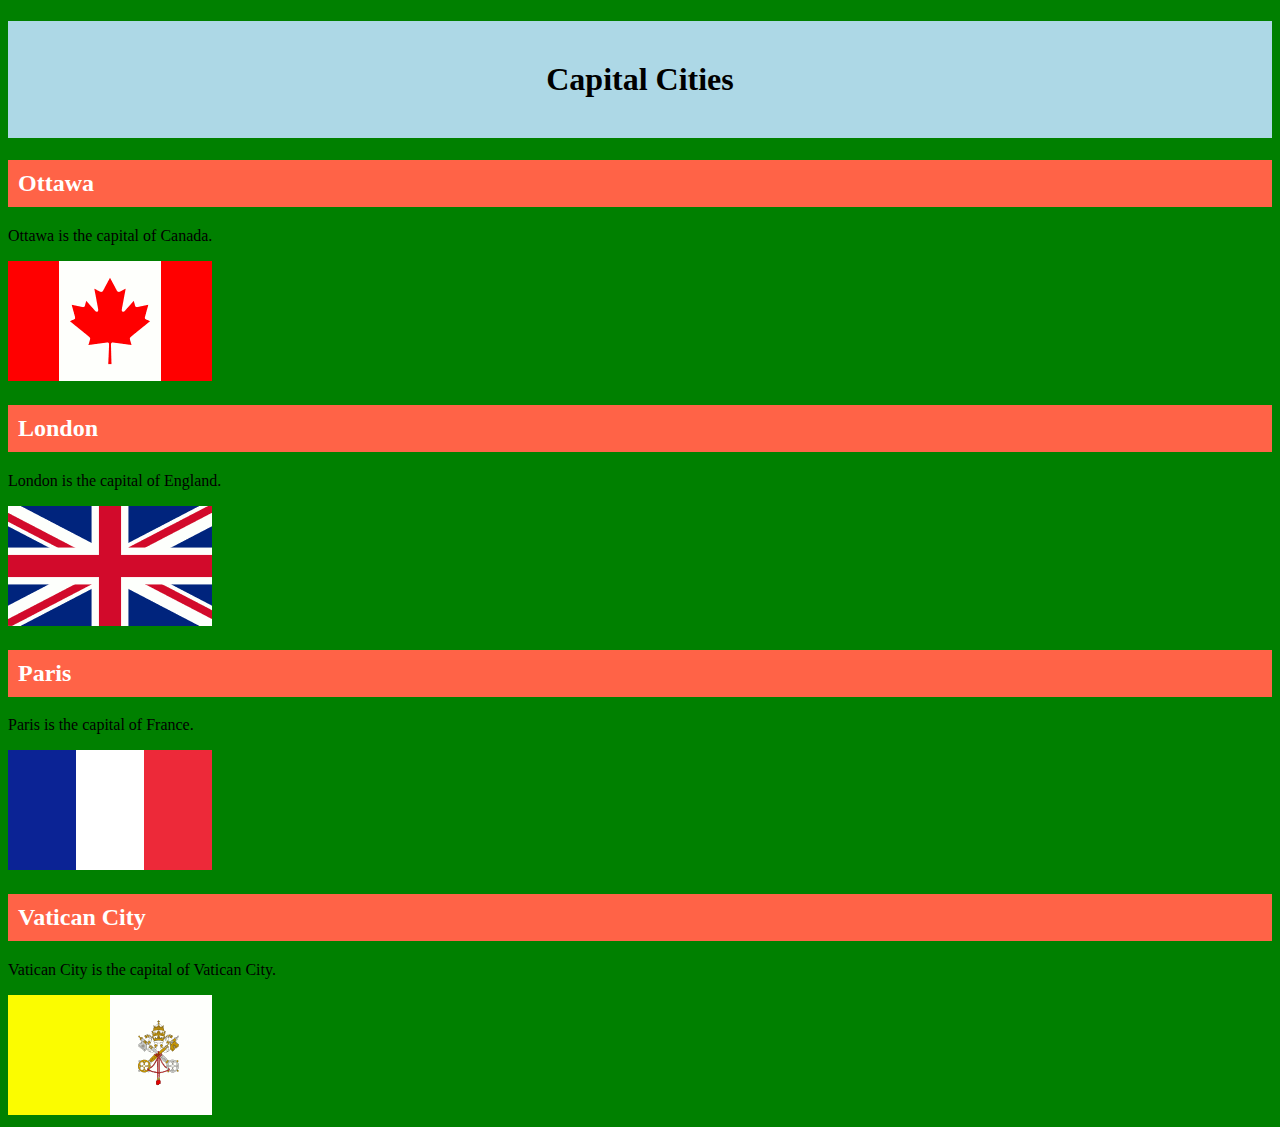
<file: cities.html>
<!DOCTYPE html>
<!-- ICS2O-Unit1-03-HTML-hello_world -->
<html lang="en-ca">
    <head>
        <meta charset="utf-8">
        <meta name="description" content="Webpage with proper style">
        <meta name="keywords" content="="MTHS, ICS2O">
        <meta name="author" content="Jackson D">
        <meta name="viewport" content="width=device-width, initial-scale=1.0">
        <title>Cities</title>
    </head>

    <style>
        #myHeader {
        background-color: lightblue;
        color: black;
        padding: 40px;
        text-align: center;
        }
        .city {
        background-color: tomato;
        color: white;
        padding: 10px;
        }
    </style>

    <body style="background-color:green;">
<!-- An element with a unique id -->
        <h1 id="myHeader">Capital Cities</h1>

<!-- Multiple elements with same class -->
        <h2 class="city">Ottawa</h2>
        <p>Ottawa is the capital of Canada.</p>
        <img src="./images/flag-of-Canada.png" alt="canada">

        <h2 class="city">London</h2>

        <p>London is the capital of England.</p>
        <img src="./images/flag-of-United-Kingdom.png" alt="UK">

        <h2 class="city">Paris</h2>
        <p>Paris is the capital of France.</p>
        <img src="./images/flag-of-France.png" alt="France">

        <h2 class="city">Vatican City</h2>
        <p>Vatican City is the capital of Vatican City.</p>
        <img src="./images/flag-of-Vatican-City.png" alt="Vatican City">
    </body>
</html>
</file>
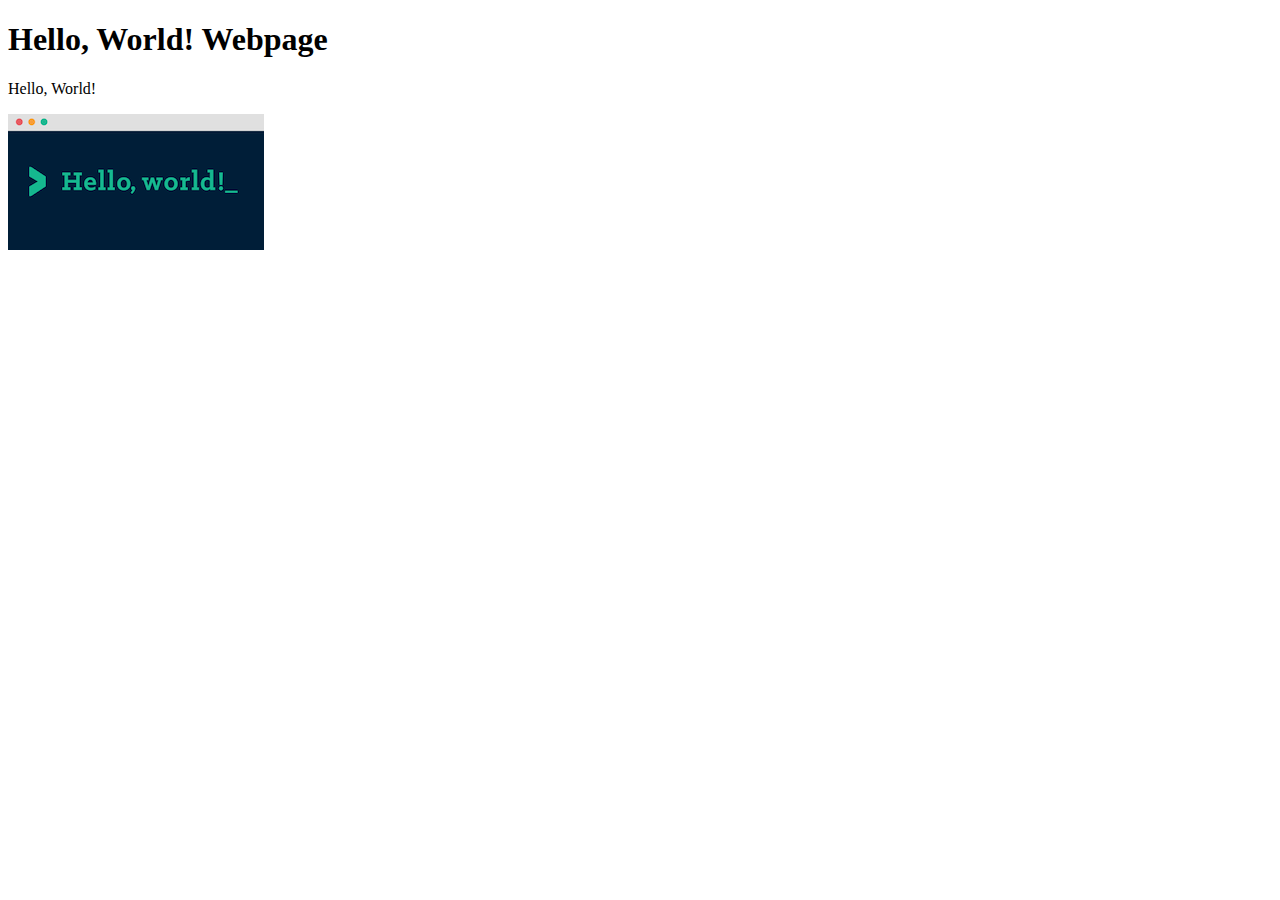
<file: index2.html>
<!DOCTYPE html>
<html>
    <head>
        <meta charset="utf-8">
        <title>My second Web page!</title>
    </head>
    <body>
        <h1>Hello, World! Webpage</h1>
        <p>Hello, World!</p>
        <img src="./images/hello_world.png" alt="Hello, World!">
    </body>
</html>
</file>
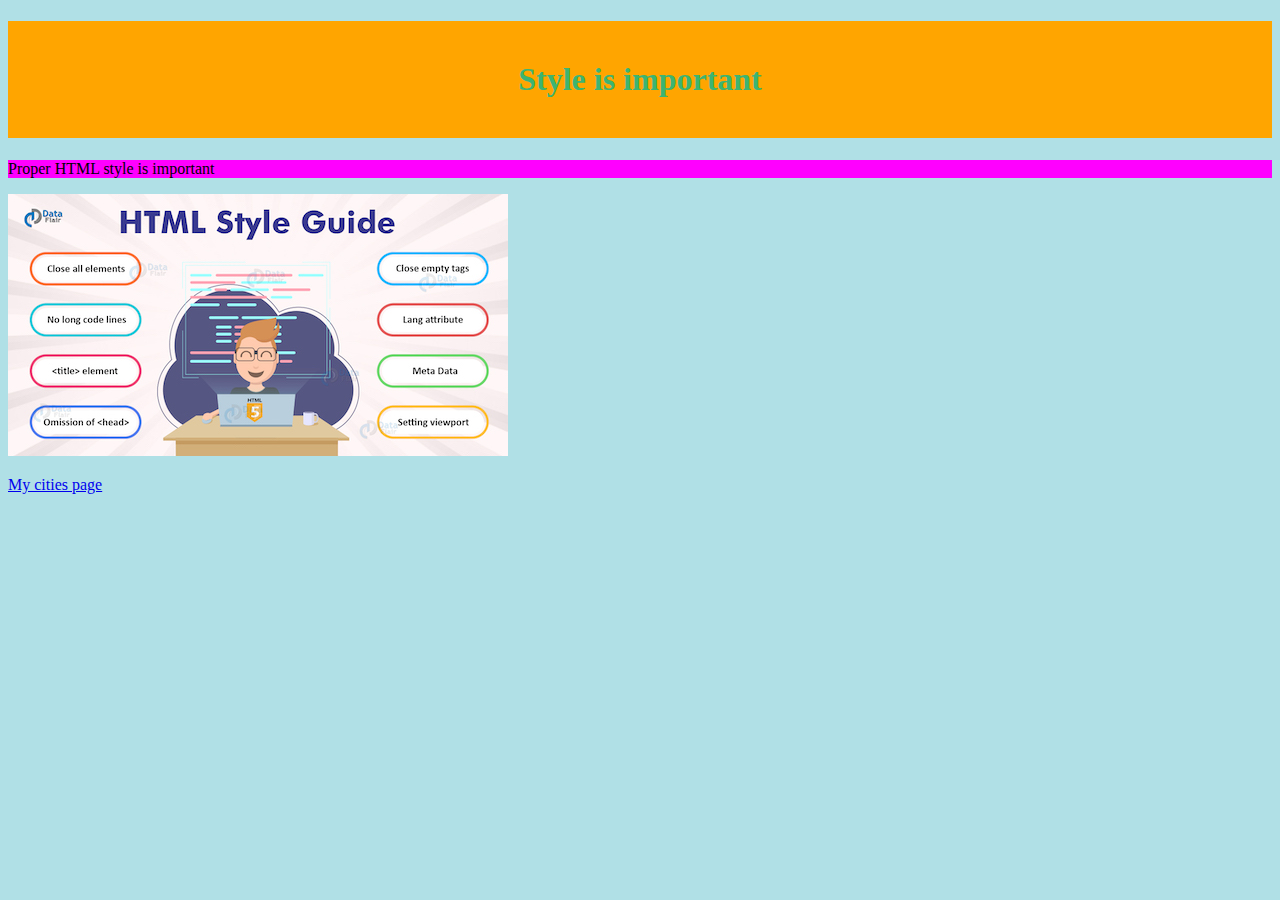
<file: index3.html>
<!DOCTYPE html>
<!-- ICS2O-Unit1-02-HTML-hello_world -->
<html lang="en-ca">
    <head>
        <meta charset="utf-8">
        <meta name="description" content="Webpage with proper style">
        <meta name="keywords" content="="MTHS, ICS2O">
        <meta name="author" content="Jackson D">
        <meta name="viewport" content="width=device-width, initial-scale=1.0">
        <title>Webpage with style</title>
    </head>
    <style>
        #myHeader {
        background-color: rgb(255, 165, 0);
        color: hsl(147, 50%, 47%);
        padding: 40px;
        text-align: center;
        }
    </style>
    <body style="background-color:powderblue;">
        <h1 id="myHeader">Style is important</h1>
        <p style="background-color:#ff00ff;">Proper HTML style is important</p>
        <img src="./images/HTML-style-guide (1).jpeg" alt="style">
        <p>
        <a href="./cities.html">My cities page</a>
        </p>
    </body>
</html>
</file>
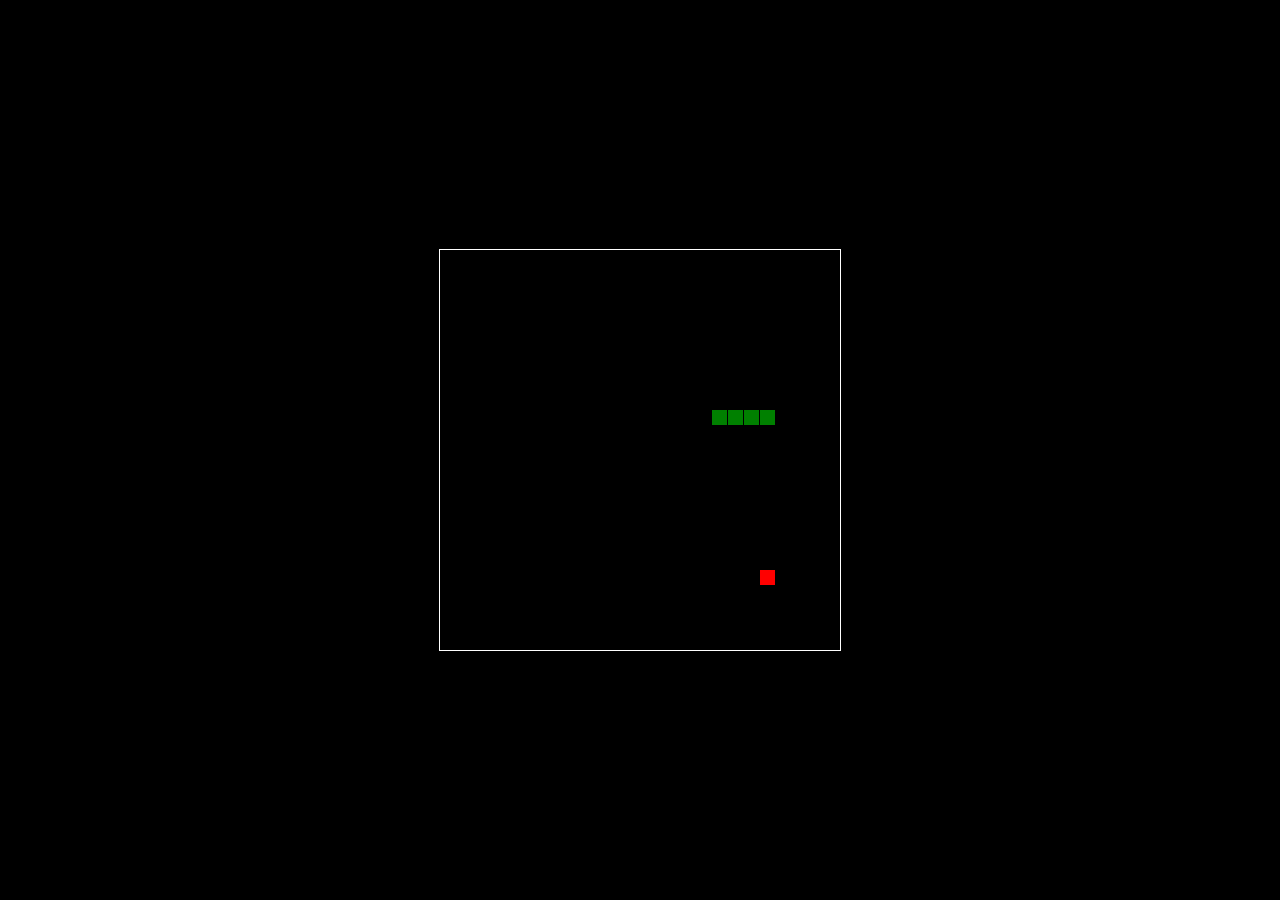
<file: index4.html>
<!DOCTYPE html>
<html>
<head>
  <title></title>
  <style>
  html, body {
    height: 100%;
    margin: 0;
  }

  body {
    background: black;
    display: flex;
    align-items: center;
    justify-content: center;
  }
  canvas {
    border: 1px solid white;
  }
  </style>
</head>
<body>
<canvas width="400" height="400" id="game"></canvas>
<script>
var canvas = document.getElementById('game');
var context = canvas.getContext('2d');

var grid = 16;
var count = 0;
  
var snake = {
  x: 160,
  y: 160,
  
  // snake velocity. moves one grid length every frame in either the x or y direction
  dx: grid,
  dy: 0,
  
  // keep track of all grids the snake body occupies
  cells: [],
  
  // length of the snake. grows when eating an apple
  maxCells: 4
};
var apple = {
  x: 320,
  y: 320
};

// get random whole numbers in a specific range
// @see https://stackoverflow.com/a/1527820/2124254
function getRandomInt(min, max) {
  return Math.floor(Math.random() * (max - min)) + min;
}

// game loop
function loop() {
  requestAnimationFrame(loop);

  // slow game loop to 15 fps instead of 60 (60/15 = 4)
  if (++count < 4) {
    return;
  }

  count = 0;
  context.clearRect(0,0,canvas.width,canvas.height);

  // move snake by it's velocity
  snake.x += snake.dx;
  snake.y += snake.dy;

  // wrap snake position horizontally on edge of screen
  if (snake.x < 0) {
    snake.x = canvas.width - grid;
  }
  else if (snake.x >= canvas.width) {
    snake.x = 0;
  }
  
  // wrap snake position vertically on edge of screen
  if (snake.y < 0) {
    snake.y = canvas.height - grid;
  }
  else if (snake.y >= canvas.height) {
    snake.y = 0;
  }

  // keep track of where snake has been. front of the array is always the head
  snake.cells.unshift({x: snake.x, y: snake.y});

  // remove cells as we move away from them
  if (snake.cells.length > snake.maxCells) {
    snake.cells.pop();
  }

  // draw apple
  context.fillStyle = 'red';
  context.fillRect(apple.x, apple.y, grid-1, grid-1);

  // draw snake one cell at a time
  context.fillStyle = 'green';
  snake.cells.forEach(function(cell, index) {
    
    // drawing 1 px smaller than the grid creates a grid effect in the snake body so you can see how long it is
    context.fillRect(cell.x, cell.y, grid-1, grid-1);  

    // snake ate apple
    if (cell.x === apple.x && cell.y === apple.y) {
      snake.maxCells++;

      // canvas is 400x400 which is 25x25 grids 
      apple.x = getRandomInt(0, 25) * grid;
      apple.y = getRandomInt(0, 25) * grid;
    }

    // check collision with all cells after this one (modified bubble sort)
    for (var i = index + 1; i < snake.cells.length; i++) {
      
      // snake occupies same space as a body part. reset game
      if (cell.x === snake.cells[i].x && cell.y === snake.cells[i].y) {
        snake.x = 160;
        snake.y = 160;
        snake.cells = [];
        snake.maxCells = 4;
        snake.dx = grid;
        snake.dy = 0;

        apple.x = getRandomInt(0, 25) * grid;
        apple.y = getRandomInt(0, 25) * grid;
      }
    }
  });
}

// listen to keyboard events to move the snake
document.addEventListener('keydown', function(e) {
  // prevent snake from backtracking on itself by checking that it's 
  // not already moving on the same axis (pressing left while moving
  // left won't do anything, and pressing right while moving left
  // shouldn't let you collide with your own body)
  
  // left arrow key
  if (e.which === 37 && snake.dx === 0) {
    snake.dx = -grid;
    snake.dy = 0;
  }
  // up arrow key
  else if (e.which === 38 && snake.dy === 0) {
    snake.dy = -grid;
    snake.dx = 0;
  }
  // right arrow key
  else if (e.which === 39 && snake.dx === 0) {
    snake.dx = grid;
    snake.dy = 0;
  }
  // down arrow key
  else if (e.which === 40 && snake.dy === 0) {
    snake.dy = grid;
    snake.dx = 0;
  }
});

// start the game
requestAnimationFrame(loop);
</script>
</body>
</html>
</file>
